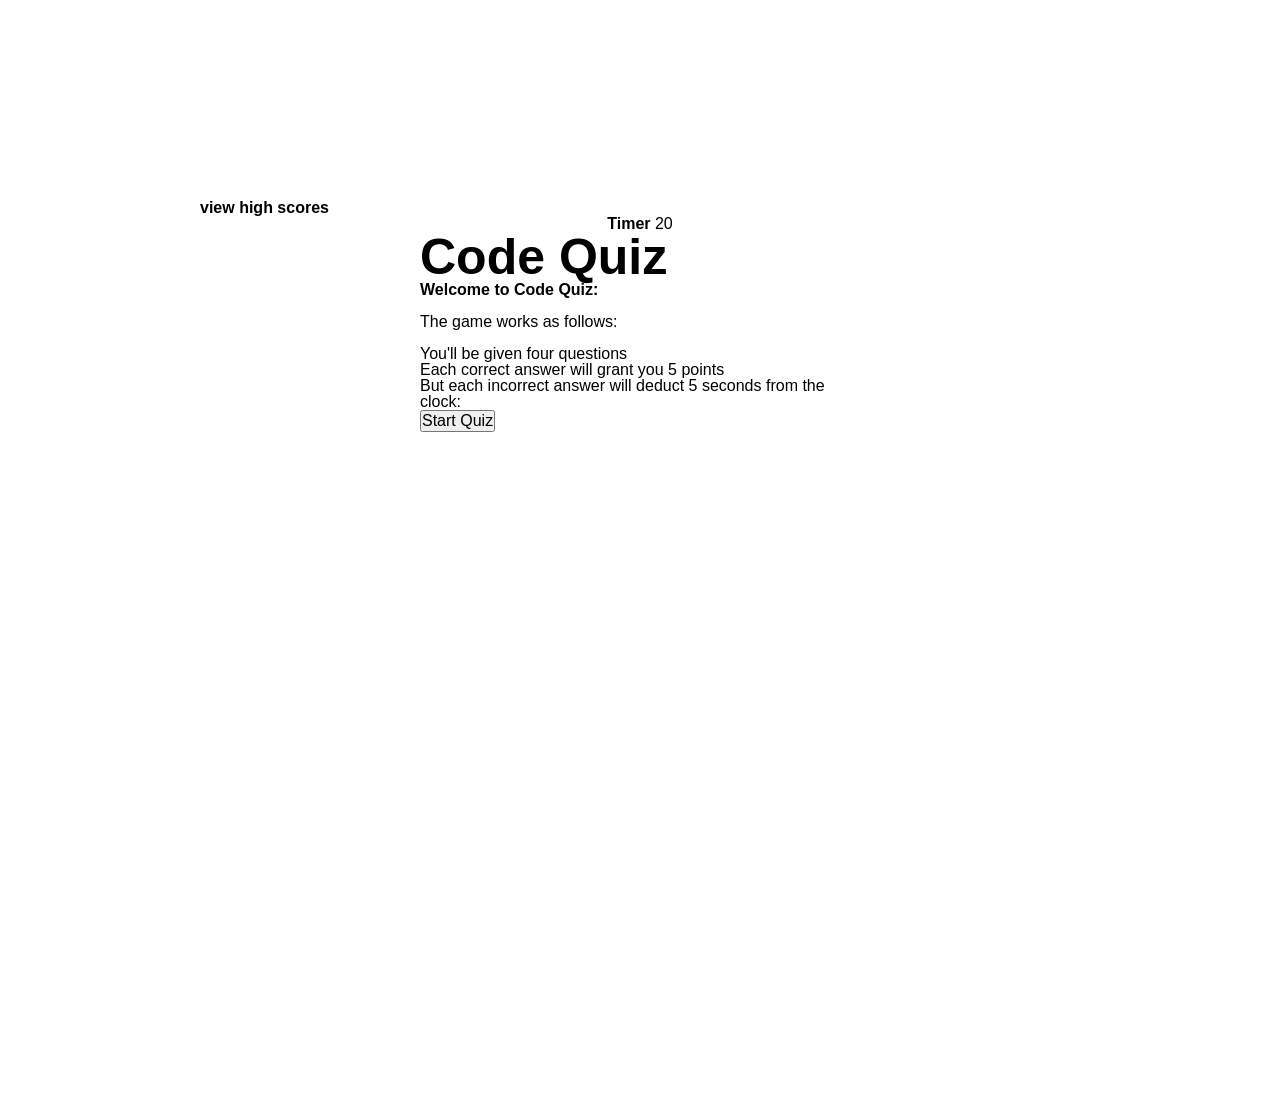
<file: index.html>
<!DOCTYPE html>
<html lang="en">

<head>
    <meta charset="UTF-8">
    <meta name="viewport" content="width=device-width, initial-scale=1.0">
    <link rel="stylesheet" href="./CodeQuiz/assets/rest.css">
    <link rel="stylesheet" href="./CodeQuiz/assets/style.css">
    <title>Code Quiz</title>
</head>
<header>

</header>

<body>
    <header>

        <h4>
            view high scores
        </h4>

        <div style="text-align:center;">
            <h4 style="display:inline-block">
                Timer
            </h4>
            <div style="display:inline-block" id="timeCounter">
            </div>
        </div>

        <div id="startPage" class="center">
            <h1>
                Code Quiz
            </h1>
            <p>
                <span>
                    <h3>Welcome to Code Quiz:</h3>
                </span> <br>
                <span>The game works as follows:</span> <br>
                <br>
                <span>You'll be given four questions</span> <br>
                <span>Each correct answer will grant you 5 points</span> <br>
                <span>But each incorrect answer will deduct 5 seconds from the clock:</span>
            </p>
            <button id="startQuiz">
                Start Quiz
            </button>
        </div>

        <div id="Page1" class="hide" class="black">
            <h3>
                Question 1
            </h3>
            <p>
                Which of these are an example of a true boolean?
            </p>
            <button id="option1" onclick="answerButtonHandler()">1 - 1</button>
            <button id="option2" onclick="answerButtonHandler(1)">true</button>
            <button id="option3" onclick="answerButtonHandler()">0</button>
            <button id="option4" onclick="answerButtonHandler()">false</button>
        </div>

        <div id="Page2" class="hide" class="center">
            <h3>
                Question 2
            </h3>
            <p>
                Arrays in JavaScript can be used to store
            </p>
            <button id="option1" onclick="answerButtonHandler()">numbers</button>
            <button id="option2" onclick="answerButtonHandler()">other arrays</button>
            <button id="option3" onclick="answerButtonHandler()">boolean</button>
            <button id="option4" onclick="answerButtonHandler(1)">all of the above</button>
        </div>


        <div id="Page3" class="hide" class="center">
            <h3>
                Question 3
            </h3>

            <p>
                The condition in an if/else statment is enclosed within
            </p>
            <button id="option1" onclick="answerButtonHandler()">quotes</button>
            <button id="option2" onclick="answerButtonHandler()">curly brackets</button>
            <button id="option3" onclick="answerButtonHandler()">square brackets</button>
            <button id="option4" onclick="answerButtonHandler(1)">parenthesis</button>
        </div>


        <div id="Page4" class="hide" class="black">
            <h3>
                Question 4
            </h3>
            <p>
                String values must be enclosed within _____ when being assigned to variables.
            </p>
            <button id="option1" onclick="answerButtonHandler()">commas</button>
            <button id="option2" onclick="answerButtonHandler()">curly brackets</button>
            <button id="option3" onclick="answerButtonHandler(1)">quotes</button>
            <button id="option4" onclick="answerButtonHandler()">parenthesis</button>
        </div>

        <div id="Page5" class="hide" class="center">
            <h3>
                Game Over
            </h3>
            <p>
                Your score is: <span id="currentScore"></span>
            </p>
            <input type="text" id="userInital">
            <button onclick="submitQuiz()">submit</button>

        </div>




    </header>


    <script src="./script.js"></script>
</body>

</html>
</file>
<file: CodeQuiz/assets/rest.css>
* {
    margin: 0;
    padding: 0;
    box-sizing: border-box;
}

html {
    height: 100%;
}

body {
    min-height: 100%;
    line-height: 1;
    font-family: sans-serif;
}

h1,
h2,
h3,
h4,
h5,
h6 {
    font-size: 100%;
}

input,
select,
option,
optgroup,
textarea,
button,
pre,
code {
    font-size: 100%;
    font-family: inherit;
}

ol,
ul {
    list-style: none;
}
</file>
<file: CodeQuiz/assets/style.css>
body {
  margin: 200px;
}

h1 {
  font-size: 50px;
}

.center {
  width: 50%;
  margin: auto;
}

div button {
  display: flex;
  flex-direction: column;
}

.hide {
  display: none;
}

.black {
  width: 50%;
  margin: auto;
}
</file>
